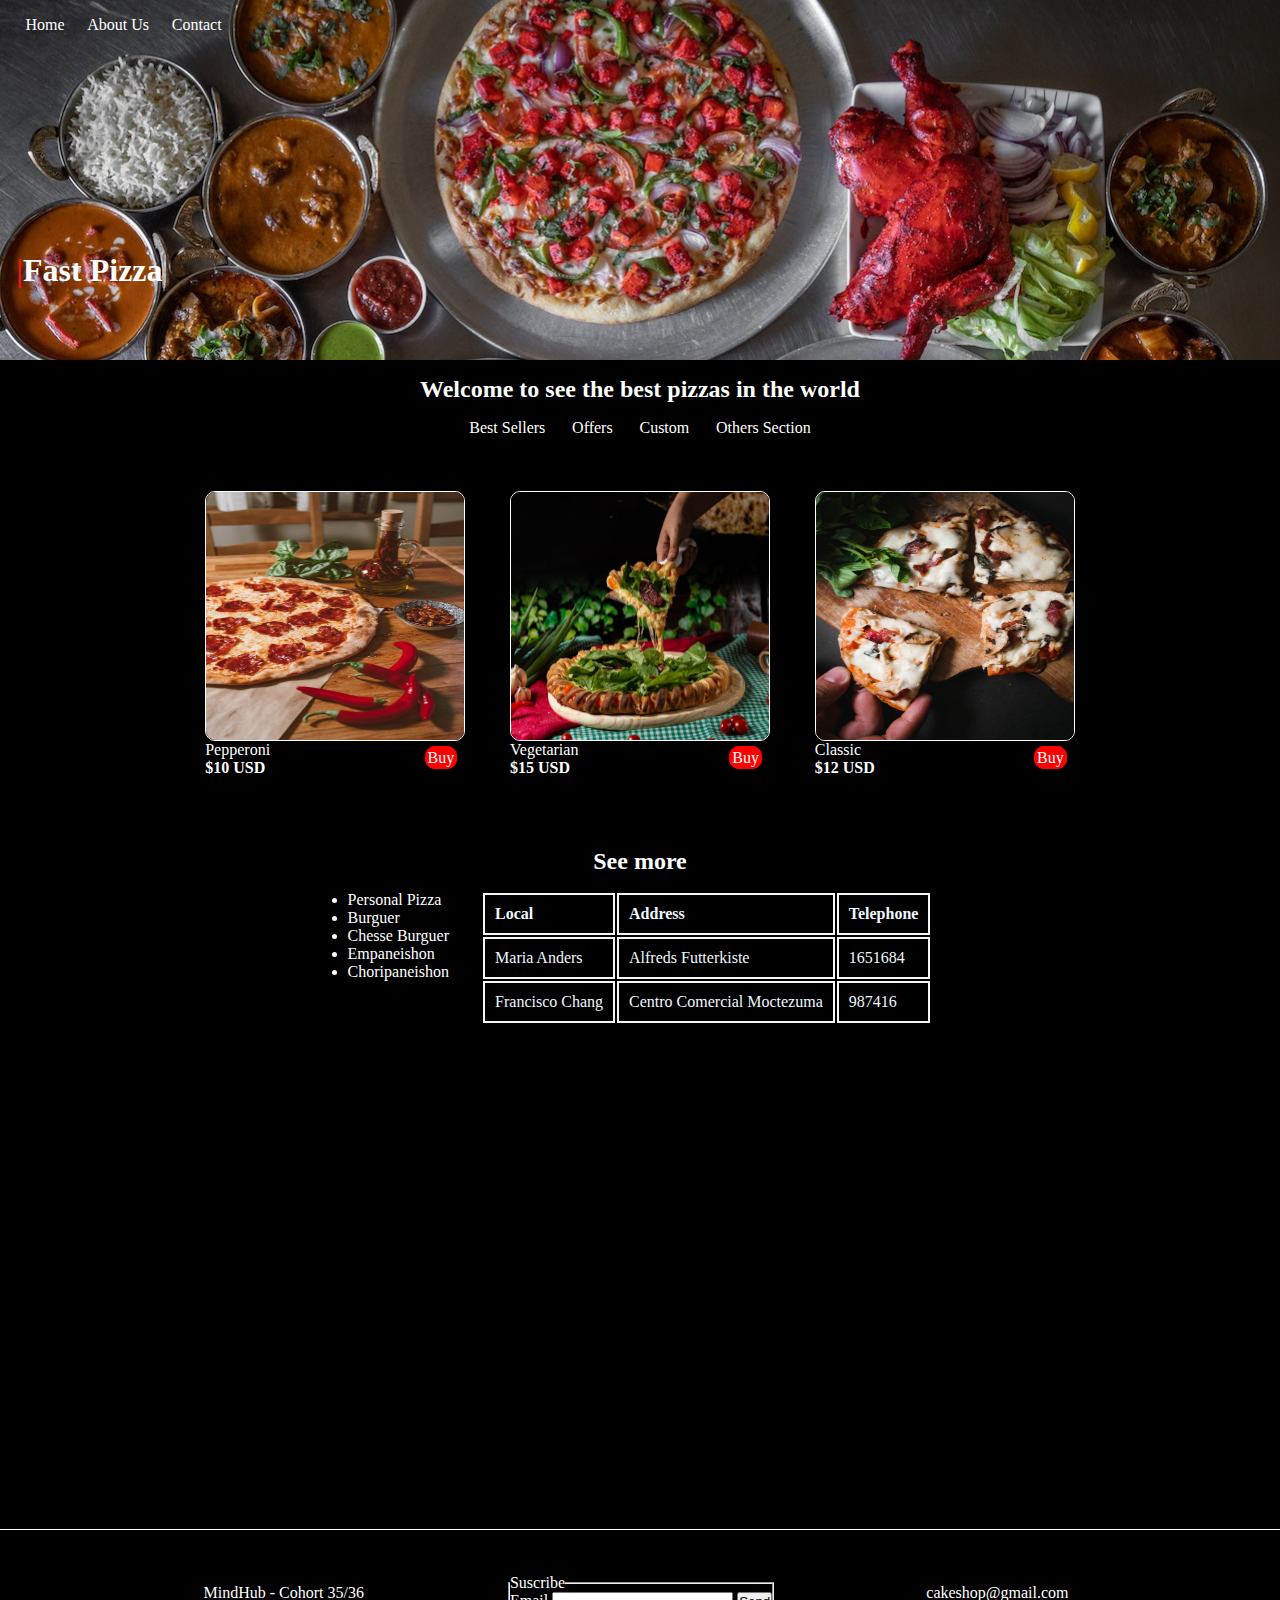
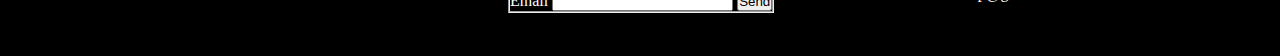
<file: index.html>
<!DOCTYPE html>
<html lang="en">
<head>
    <meta charset="UTF-8">
    <meta http-equiv="X-UA-Compatible" content="IE=edge">
    <meta name="viewport" content="width=device-width, initial- scale=1.0">
    <link rel="stylesheet" href="./style.css">
    <link rel="shortcut icon" href="./Assets/logo.png" type="image/x-icon">
    <title> Fast Pizza | Home</title>
</head>
<body>
    <header>
        <div class="headerTop">
            <nav>
                <a href="#">Home</a>
                <a href="#">About Us</a>
                <a href="#">Contact</a>
            </nav>
        </div>
        <div class="headerBottom"> 
                <h1><span style="color:rgb(227, 25, 25)">|</span><span style="color:white">Fast Pizza </span></h1>
        </div>
    </header>
    <main>
        <div class="contenedorIndex"> 
            <div class="mainTop"> 
                <div class="tituloNav"> 
                    <h2> Welcome to see the best pizzas in the world</h2>
                    <nav>
                        <a href="#">Best Sellers</a>
                        <a href="#">Offers</a>
                        <a href="#">Custom</a>
                        <a href="#">Others Section </a>
                    </nav>
                </div>
                <div class="fichas">
                    <div class="ficha1">
                        <img src="./Assets/image-1.jpg" alt="Pizza-completa">
                        <div class="precio">
                            <p> Pepperoni
                                <br>
                                <strong>$10 USD</strong>
                            </p>
                            <nav class="buy">
                                <a href="#">Buy</a>
                            </nav>
                        </div>
                    </div>
                    <div class="ficha2">
                        <img src="./Assets/image-2.jpg" alt="pizza-fresca">
                        <div class="precio">
                            <p> Vegetarian
                                <br>
                                <strong>$15 USD</strong>
                            </p>
                            <nav class="buy">
                                <a href="#">Buy</a>
                            </nav>
                        </div>
                    </div>
                    <div class="ficha3">
                        <img src="./Assets/image-3.jpg" alt="pizza-porcionada">
                        <div class="precio">
                            <p> Classic
                                <br>
                                <strong>$12 USD </strong>
                            </p>
                            <nav class="buy">
                                <a href="#">Buy</a>
                            </nav>
                        </div>
                    </div>
                </div>
            </div>
            <div class="mainBottom"> 
                <h2>See more</h2>
                <div class="listaCuadro">
                    <div class="lista">
                        <ul>
                            <li> Personal Pizza</li>
                            <li> Burguer</li>
                            <li> Chesse Burguer</li>
                            <li> Empaneishon</li>
                            <li> Choripaneishon</li>
                        </ul>
                    </div>
                    <div class="cuadro">
                        <table>
                            <colgroup>
                                <col span="3" class="tabla">
                            </colgroup>
                            <thead>
                                <tr >
                                    <th>Local</th>
                                    <th>Address</th>
                                    <th>Telephone</th>
                                </tr>
                            </thead>
                            <tbody>
                                <tr>
                                    <td class="centrar">Maria Anders</td>
                                    <td class="centrar">Alfreds Futterkiste</td>
                                    <td class="centrar">1651684</td>
                                </tr>
                                <tr>
                                    <td class="centrar">Francisco Chang</td>
                                    <td class="centrar">Centro Comercial Moctezuma</td>
                                    <td class="centrar">987416</td>
                                </tr>
                            </tbody>
                        </table>
                    </div>
                </div>
                </div>
            </div>
    </main>
    <footer>
        <div class="fotter1">
            <p>MindHub - Cohort 35/36 </p>
        </div>
        <div class="fotter2">
            <form action="./show_data.html" method="get">
                <fieldset class="renglon1">
                    <legend class="indicacion">Suscribe</legend>
                    <label>
                        Email
                        <input type="email" name="email" required>
                    </label>
                    <input type="submit" value="Send" class="send"> 
                </fieldset>
            </form>
        </div>
        <div class="fotter3">
            <a href="mailto:cakeshop@gmail.com">cakeshop@gmail.com</a>
        </div>
    </footer>
</body>
</html>
</file>
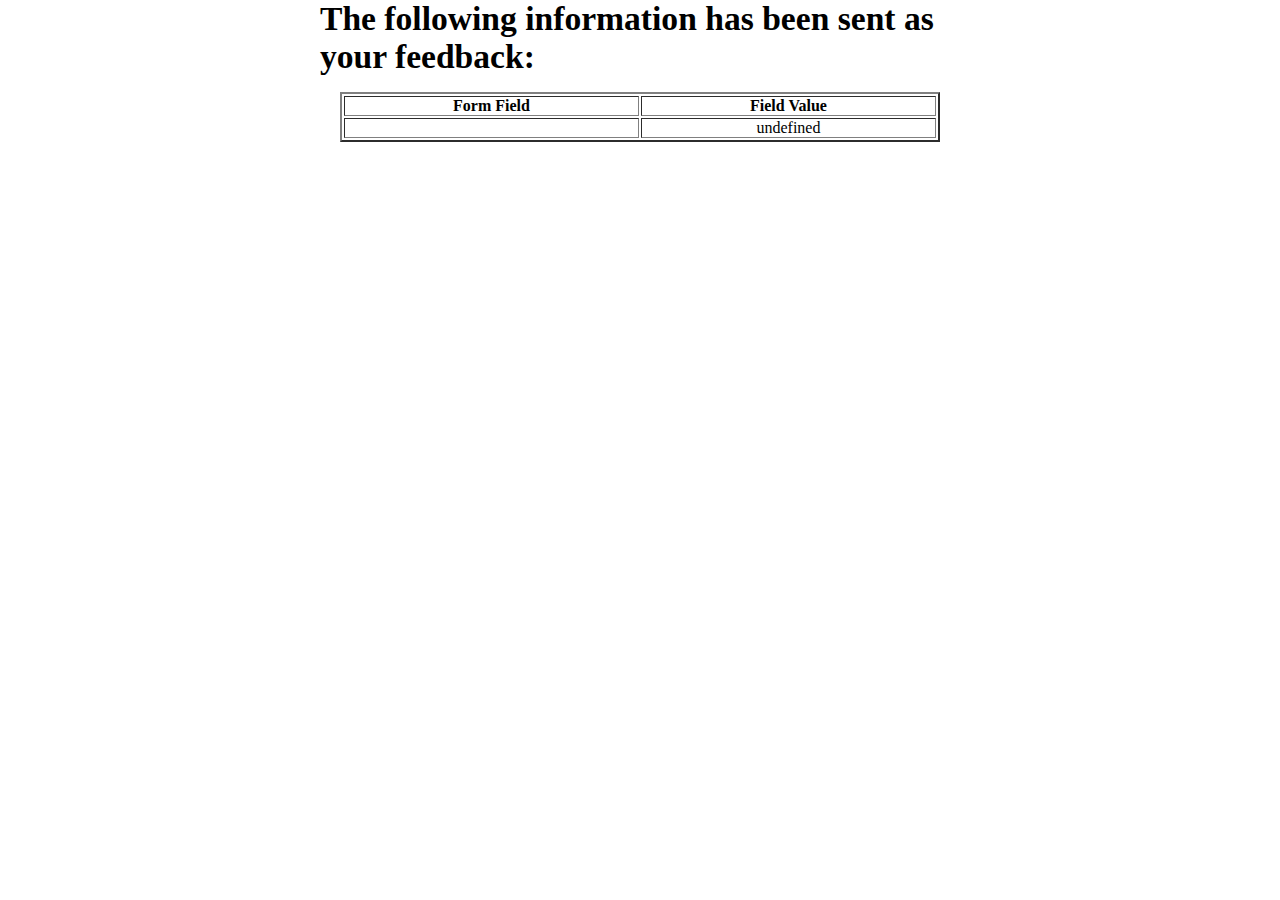
<file: show_data.html>
<!DOCTYPE html>
<html lang="en">

<head>
    <meta charset="UTF-8">
    <meta http-equiv="X-UA-Compatible" content="IE=edge">
    <meta name="viewport" content="width=device-width, initial-scale=1.0">
    <title>Feedback Sent</title>
    <style>
        html * {
            padding: 0;
            margin: 0;
            box-sizing: border-box;
        }
        body {
            display: flex;
            padding: 0 25%;
            flex-direction: column;
            gap: 1rem;
            align-items: center;
            width: 100%;
            height: 100vh;
        }
        p {
            text-align: center;
        }
        h1{
            font-size: 2.1rem;
        }
        table{
            width: 600px;
        }
        th,td{
            text-align:center;
        }
    </style>
</head>

<body>

    <h1>
        The following information has been sent as your
        feedback:
    </h1>

    <table border="2">
        <tr>
            <th>Form Field</th>
            <th>Field Value</th>
        </tr>

        <script type="text/javascript">
            let paramsArr = new URL(location.href).search.slice(1).split('&')
            const params = {};
            paramsArr.map(param => {
                const [key, val] = param.split('=');
                params[key] = val;
            })

            for (const key in params) {
                document.writeln('<tr><td>' + key + '</td>');
                document.writeln('<td>' + params[key] + '</td></tr>');
            }
        </script>

    </table>

</body>
</html>
</file>
<file: style.css>
*{
    padding: 0;
    margin: 0;
    box-sizing: border-box;
}
@media (min-width: 425px) and (max-width: 590px){
    .catar {
        width: 4rem;
        height: 3.7rem;
    }
}
header{
    display: flex;
    flex-direction: column;
    height: 40vh;
    background-size: cover;
    background-position: 10% 14%;
    background-image: linear-gradient( to top,rgba(0, 0, 0, 0), rgba(0, 0, 0, 0) ), url("./Assets/fondo.jpg")
}
.headerTop{
    display: flex;
    align-items: flex-start;
    height: 70%;
}
.headerBottom{
    display: flex;
    align-items: flex-start;
    height: 30%;
}
h1{
    color: white;
    margin-left: 1rem;
}
header nav a{
    color: white;
    text-decoration: none;
    padding: 3px;
    margin: 0.4rem;
}
header nav{
    margin: 1rem;
}
nav a:hover{
    border: 1px solid white;
    border-radius: 8px;
}
main{
    min-height: 130vh;
    border-bottom: 1px solid white;
}
.mainTop{
    display: flex;
    flex-direction: column;
}
.tituloNav{
    display: flex;
    flex-direction: column;
    justify-content: center;
    align-items: center;
    padding: 1rem;
}
.tituloNav h2{
    margin-bottom: 1rem;
}
@media (min-width: 425px) and (max-width: 520px){
    .tituloNav h2 {
        font-size: 1.3rem;
    }
}
.tituloNav a{
    color: white;
    text-decoration: none;
    padding: 5px;
    margin: 0.4rem;
}
.tituloNav  nav a:hover{
    background-color:rgba(255, 255, 255, 0.201);
}
.fichas{
    display: flex;
    justify-content: center;
    margin: 1rem;
    flex-wrap: wrap;
}
.ficha1{
    display: flex;
    flex-direction: column;
    margin: 1.4rem;
}
.ficha2{
    display: flex;
    flex-direction: column;
    margin: 1.4rem;
}
.ficha3{
    display: flex;
    flex-direction: column;
    margin: 1.4rem;
}
.fichas img{
    width: 260px;
    height: 250px;
    border: 1px solid white;
    border-radius: 10px;
}
.precio{
    display: flex;
    justify-content: space-between;
}
.buy{
    margin: 0.5rem;
}
.buy a{
    color: white;
    background-color: red;
    border: 1px solid red;
    border-radius: 10px;
    padding: 2px;
    text-decoration: none;
}
.mainBottom{
    display: flex;
    flex-direction: column;
    align-items: center;
    margin: 1rem;
}
.mainBottom h2{
    margin: 1rem;
}
@media (min-width: 425px) and (max-width: 876px){
    .mainBottom h2{
        margin: 0.2rem;
    }
    .mainBottom {
        margin: 0 1rem 2rem 1rem;
    }
}
.listaCuadro{
    display: flex;
    justify-content: space-evenly;
    gap: 2rem;
    flex-wrap: wrap;
}
tr,th,td{
    border: 2px solid rgb(248, 245, 245);
    font-size: 1rem;
    color: aliceblue;
    padding: 10px;
    text-align: left;
}
body{
    background-color: black;
    color: white;
}
footer{
    height: 14vh;
    display: flex;
    flex-wrap: wrap;
    justify-content: center;
    gap:9rem;
    align-items: center;
}
@media (min-width: 425px) and (max-width: 860px){
    footer{
        height: 7vh;
        gap:1rem;
    }
}
footer a{
    text-decoration: none;
    color: white;
    margin: 0.5rem;
}
.footer1, .footer2, .footer3{
    margin: 1rem;
    display: flex;
    flex-wrap: wrap;
}
</file>
